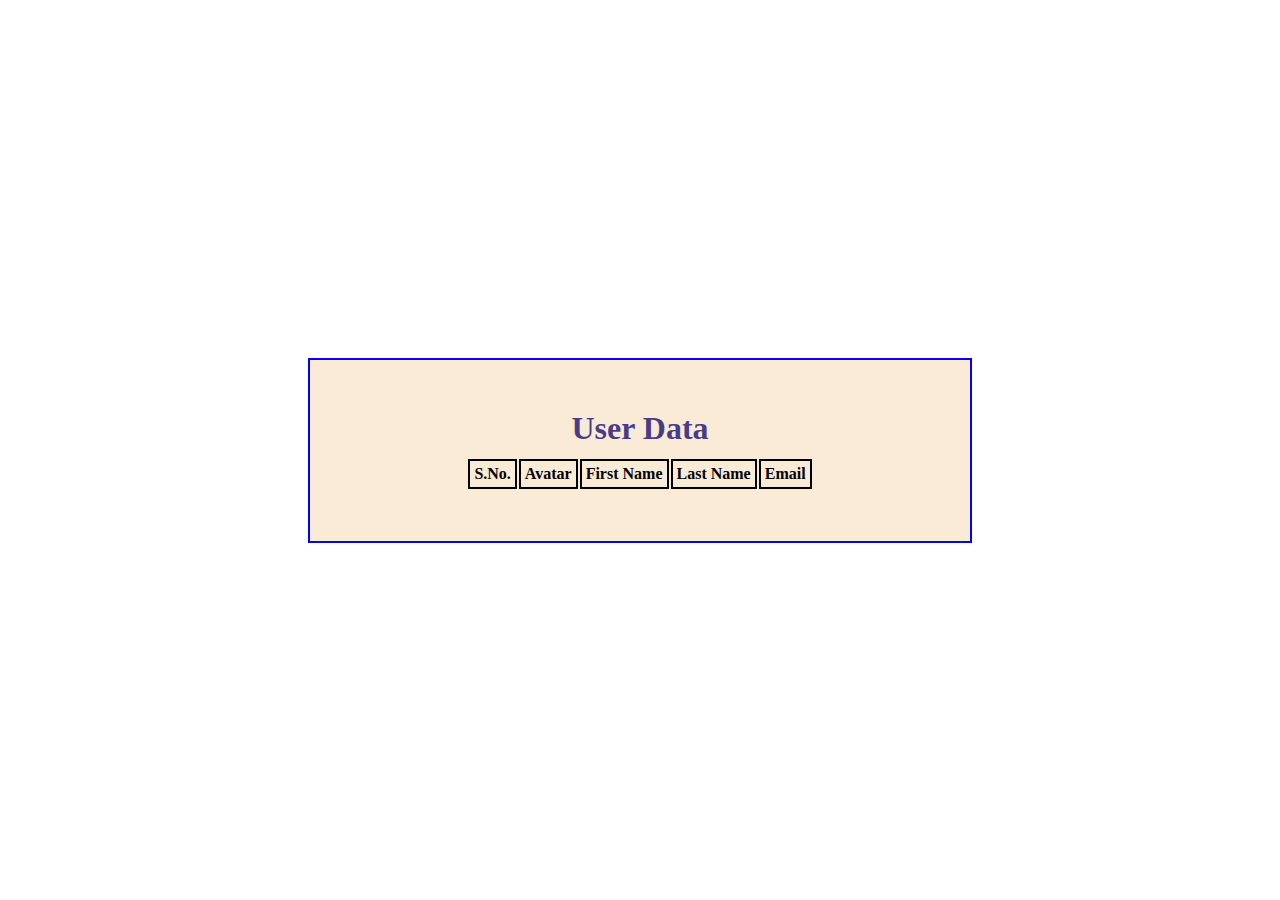
<file: fancy table/index.html>
<!DOCTYPE html>
<html lang="en">

<head>
    <meta charset="UTF-8">
    <meta http-equiv="X-UA-Compatible" content="IE=edge">
    <meta name="viewport" content="width=device-width, initial-scale=1.0">
    <title>Fancy Table</title>
    <link rel="stylesheet" href="styles.css">
</head>

<body>
    <div class="container">
        <div>
            <div class="box">
                <div class="heading">
                    <h1>User Data</h1>
                </div>
                <div class="table-box">
                    <table>
                        <thead>
                            <tr>
                                <th>S.No.</th>
                                <th>Avatar</th>
                                <th>First Name</th>
                                <th>Last Name</th>
                                <th>Email</th>
                            </tr>
                        </thead>
                        <tbody id='table_body'>
                        </tbody>
                    </table>
                </div>
            </div>
        </div>
    </div>
    <script src="index.js"></script>
</body>

</html>
</file>
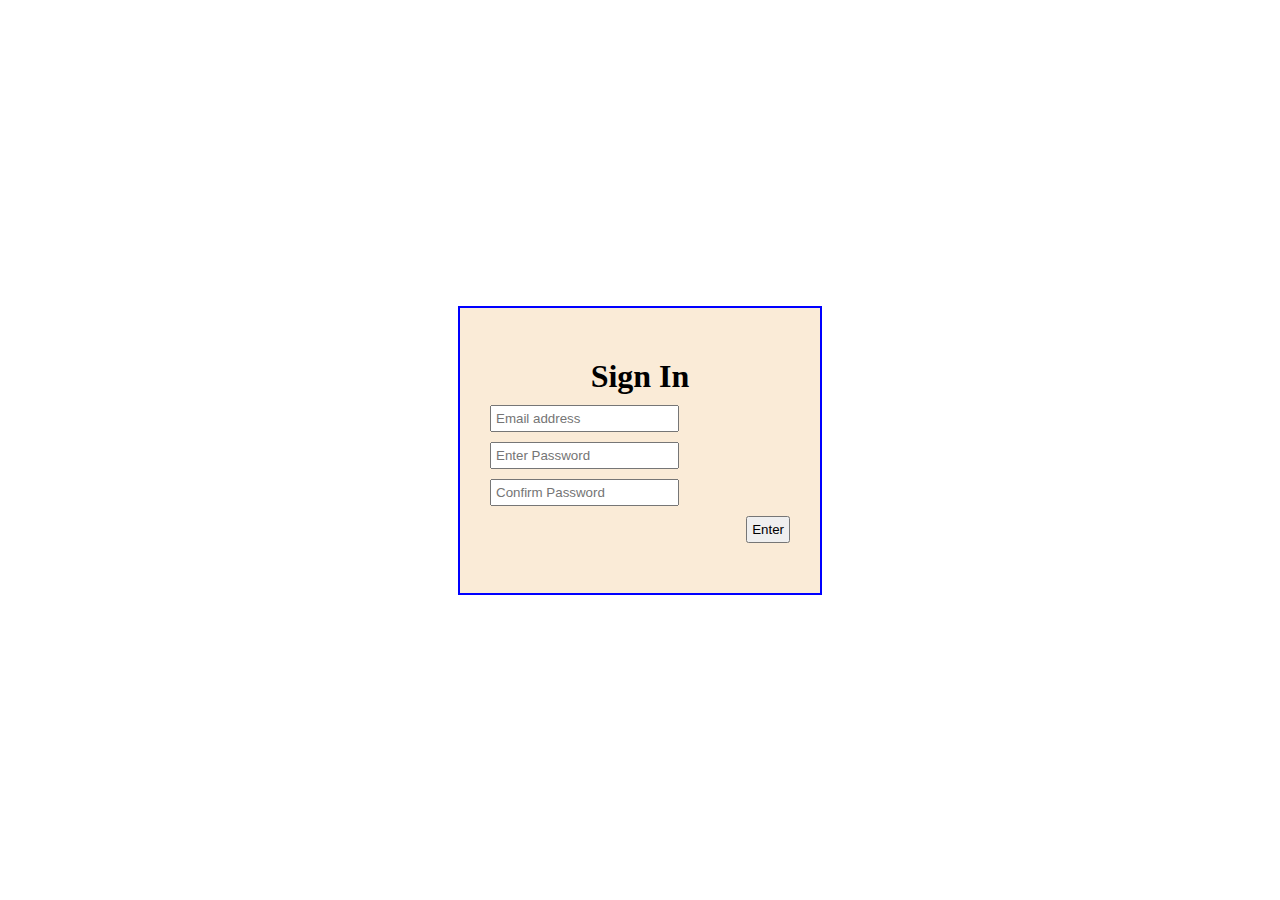
<file: signin box/index.html>
<!DOCTYPE html>
<html lang="en">

<head>
    <meta charset="UTF-8">
    <meta http-equiv="X-UA-Compatible" content="IE=edge">
    <meta name="viewport" content="width=device-width, initial-scale=1.0">
    <title>Signin Box</title>
    <link rel="stylesheet" href="styles.css">
</head>

<body>
    <div class="container">
        <div class="signinbox">
            <form class="form-box" id="myForm">
                <div class="heading">
                    <h1>Sign In</h1>
                </div>
                <div>
                    <input name="email" class="email" type="text" onkeyup="emailCheck(this.value)"
                        placeholder="Email address">
                    <span>
                        <p id="email-error-message">Wrong format</p>
                    </span>
                </div>
                <div>
                    <input type="password" id="entpass" placeholder="Enter Password">
                </div>
                <div>
                    <input type="password" id="confpass" placeholder="Confirm Password">
                    <span>
                        <p id="pass-error-message">Passwords don't match</p>
                    </span>
                </div>
                <button type="submit" class="btn">Enter</button>
            </form>
        </div>
        <div class="box">
            <div class="heading">
                <h1>User Data</h1>
            </div>
            <div class="table-box">
                <table>
                    <thead>
                        <tr>
                            <th>S.No.</th>
                            <th>Name</th>
                            <th>Year</th>
                            <th>Color</th>
                            <th>Pantone value</th>
                        </tr>
                    </thead>
                    <tbody id='table_body'>
                    </tbody>
                </table>
            </div>
        </div>
    </div>
    <script src="index.js"></script>
</body>

</html>
</file>
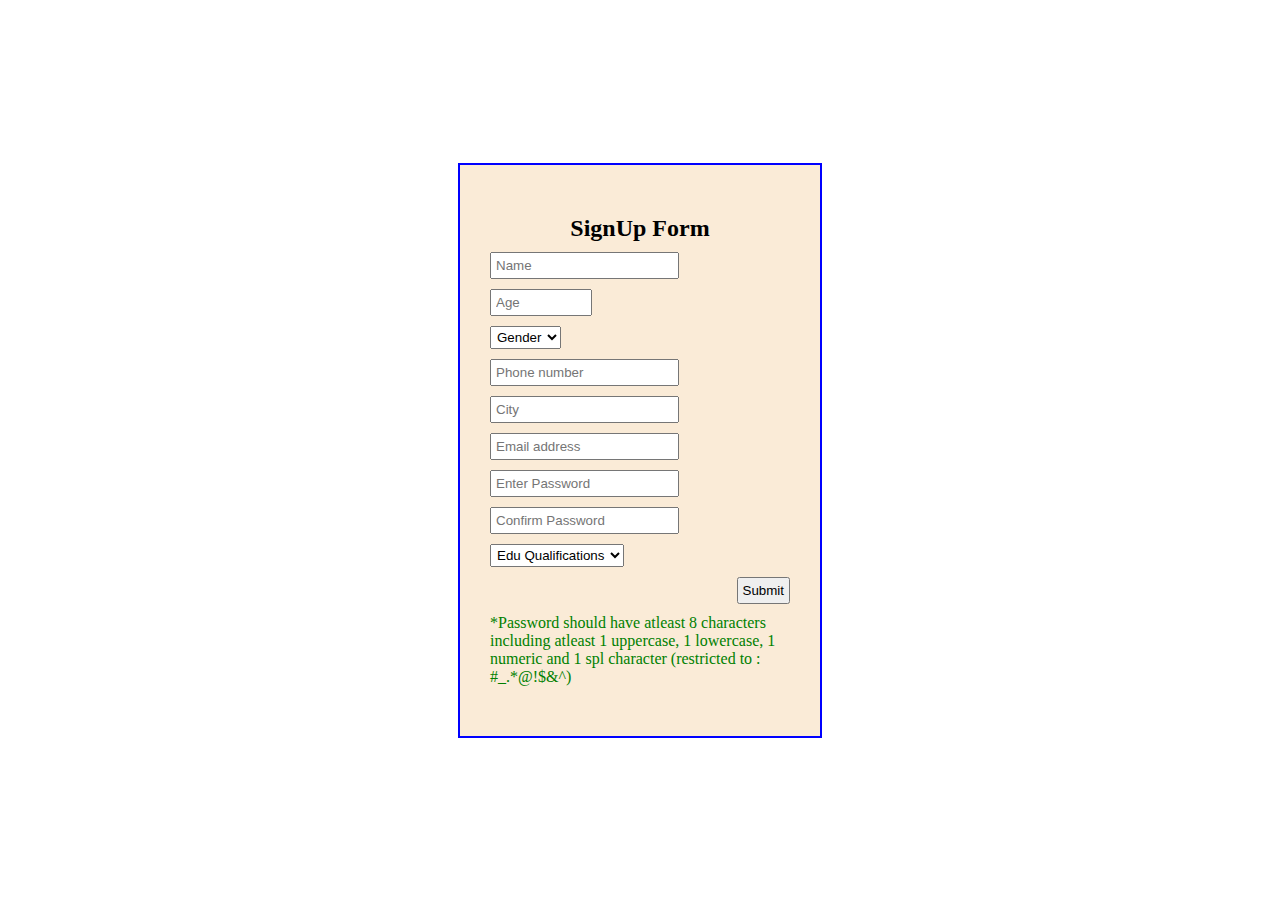
<file: signup form/index.html>
<!DOCTYPE html>
<html lang="en">

<head>
    <meta charset="UTF-8">
    <meta http-equiv="X-UA-Compatible" content="IE=edge">
    <meta name="viewport" content="width=device-width, initial-scale=1.0">
    <title>Signup Form</title>
    <link rel="stylesheet" href="styles.css">
</head>

<body>
    <div class="container">
        <div>
            <form class="form-box">
                <div class="heading">
                    <h2>SignUp Form</h2>
                </div>
                <div>
                    <input type="text" onkeyup="nameCheck(this.value)" placeholder="Name">
                    <span>
                        <p id="name-error-message">Wrong format</p>
                    </span>
                </div>
                <div>
                    <input type="text" class="age" onkeyup="ageCheck(this.value)" placeholder="Age">
                    <span>
                        <p id="age-error-message">Wrong format</p>
                    </span>
                </div>
                <div>
                    <select name="gen" id="gen">
                        <option value="no-value">Gender</option>
                        <option value="m">Male</option>
                        <option value="f">Female</option>
                        <option value="o">Others</option>
                    </select>
                </div>
                <div>
                    <input type="text" class="phone" onkeyup="phoneCheck(this.value)" placeholder="Phone number">
                    <span>
                        <p id="ph-error-message">Wrong format</p>
                    </span>
                </div>
                <div>
                    <input type="text" onkeyup="cityCheck(this.value)" placeholder="City">
                    <span>
                        <p id="city-error-message">Wrong format</p>
                    </span>
                </div>
                <div>
                    <input class="email" type="text" onkeyup="emailCheck(this.value)" placeholder="Email address">
                    <span>
                        <p id="email-error-message">Wrong format</p>
                    </span>
                </div>
                <div>
                    <input type="password" id="entpass" onkeyup="passFormat(this.value)" placeholder="Enter Password">
                    <span>
                        <p id="pass-format-error-message">Wrong format</p>
                    </span>
                </div>
                <div>
                    <input type="password" id="confpass" placeholder="Confirm Password">
                    <span>
                        <p id="pass-error-message">Passwords don't match</p>
                    </span>
                </div>
                <div>
                    <select name="edu" id="edu">
                        <option value="no-value">Edu Qualifications</option>
                        <option value="10">Class 10</option>
                        <option value="12">Class 12</option>
                        <option value="ug">Graduation</option>
                        <option value="pg">Post-graduation</option>
                        <option value="phd">PhD</option>
                    </select>
                </div>
                <button type="submit" class="btn">Submit</button>
                <div class="info">
                    <p>*Password should have atleast 8 characters including atleast 1 uppercase, 1 lowercase, 1 numeric
                        and 1 spl character (restricted to : #_.*@!$&^)</p>
                </div>
            </form>
        </div>
    </div>
    <script src="index.js"></script>
</body>

</html>
</file>
<file: fancy table/styles.css>
* {
    margin: 0;
    padding: 0;
}

.container {
    display: flex;
    align-items: center;
    justify-content: center;
    min-height: 100vh;
}

.heading {
    color: rgba(23, 11, 117, 0.797);
}

.box {
    display: flex;
    flex-direction: column;
    align-items: center;
    border: 2px solid blue;
    width: 600px;
    padding: 50px 30px;
    background-color: antiquewhite;
    gap: 10px 0;
}

.table-box {
    max-width: 100%;
}

th,
td {
    border: 2px solid black;
    padding: 4px
}

img {
    width: 80px;
}
</file>
<file: signin box/styles.css>
* {
    margin: 0;
    padding: 0;
}

.container {
    display: flex;
    flex-direction: column;
    row-gap: 100px;
    align-items: center;
    justify-content: center;
    min-height: 100vh;
}

.form-box {
    display: flex;
    flex-direction: column;
    border: 2px solid blue;
    width: 300px;
    padding: 50px 30px;
    background-color: antiquewhite;
    gap: 10px 0;
}

.heading {
    text-align: center;
}

.btn {
    align-self: flex-end;
}

#email-error-message {
    display: none;
    color: red;
}

#pass-error-message {
    display: none;
    color: red;
}

input {
    padding: 4px;
}

select {
    padding: 2px;
}

button {
    padding: 4px;
}

.box {
    display: flex;
    flex-direction: column;
    align-items: center;
    border: 2px solid blue;
    width: 600px;
    padding: 50px 30px;
    background-color: antiquewhite;
    gap: 10px 0;
}

table {
    margin: 0 auto;
}

.table-box {
    max-width: 100%;
}

th,
td {
    border: 2px solid black;
    padding: 4px
}

.box {
    display: none;
}
</file>
<file: signup form/styles.css>
* {
    margin: 0;
    padding: 0;
}

.container {
    display: flex;
    align-items: center;
    justify-content: center;
    min-height: 100vh;
}

.form-box {
    display: flex;
    flex-direction: column;
    border: 2px solid blue;
    padding: 50px 30px;
    width: 300px;
    background-color: antiquewhite;
    gap: 10px 0;
}

.heading {
    text-align: center;
}

.age {
    max-width: 30%;
}

.btn {
    align-self: flex-end;
}

#email-error-message {
    display: none;
    color: red;
}

#ph-error-message {
    display: none;
    color: red;
}

#age-error-message {
    display: none;
    color: red;
}

#pass-error-message {
    display: none;
    color: red;
}

#pass-format-error-message {
    display: none;
    color: red;
}

#name-error-message {
    display: none;
    color: red;
}

#city-error-message {
    display: none;
    color: red;
}

input {
    padding: 4px;
}

select {
    padding: 2px;
}

button {
    padding: 4px;
}

.info {
    color: green;
}
</file>
